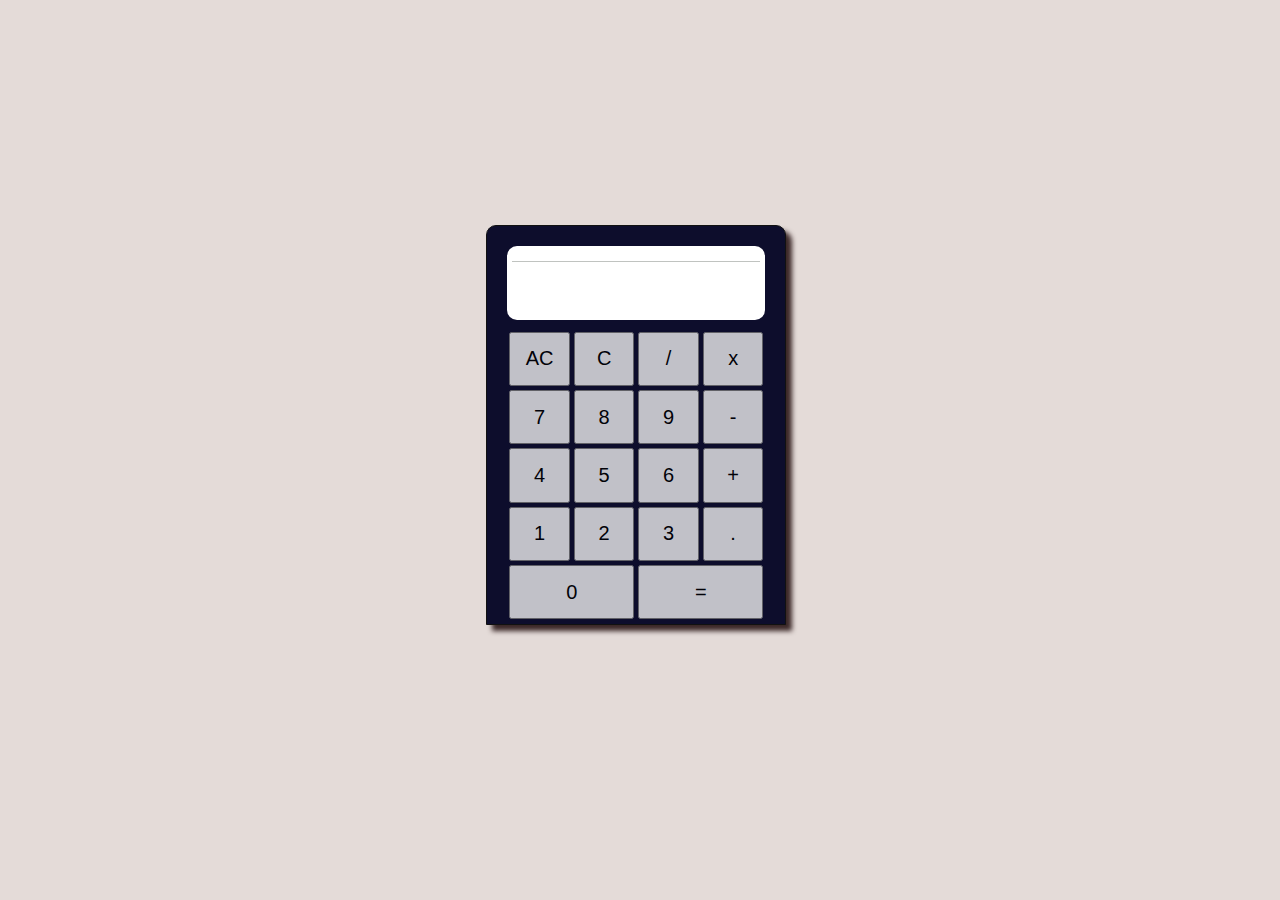
<file: index.html>
<!DOCTYPE html>
<html lang="en">
  <head>
    <meta charset="UTF-8" />
    <meta http-equiv="X-UA-Compatible" content="IE=edge" />
    <meta name="viewport" content="width=device-width, initial-scale=1.0" />
    <title>Simple Claculator</title>
    <link rel="stylesheet" href="css/index.css" />
  </head>

  <body>
    <div class="calculator">
      <div class="screen">
        <div class="upper-row" id="upper-row"></div>
        <div class="lower-row" id="lower-row"></div>
      </div>
      <div class="buttons">
        <button class="ac" id="clear-all">AC</button>
        <button class="c" id="clear">C</button>
        <button class="operator" id="/">/</button>
        <button class="operator" id="x">x</button>
        <button class="number" id="7">7</button>
        <button class="number" id="8">8</button>
        <button class="number" id="9">9</button>
        <button class="operator" id="-">-</button>
        <button class="number" id="4">4</button>
        <button class="number" id="5">5</button>
        <button class="number" id="6">6</button>
        <button class="operator" id="+">+</button>
        <button class="number" id="1" x>1</button>
        <button class="number" id="2">2</button>
        <button class="number" id="3">3</button>
        <button class="number" id=".">.</button>
        <button class="number streched-1" id="0">0</button>
        <button class="streched-2 equals" id="equals">=</button>
      </div>
    </div>

    <script
      src="https://code.jquery.com/jquery-3.6.3.min.js"
      integrity="sha256-pvPw+upLPUjgMXY0G+8O0xUf+/Im1MZjXxxgOcBQBXU="
      crossorigin="anonymous"
    ></script>
    <script src="js/index.js"></script>
  </body>
</html>
</file>
<file: css/index.css>
*, ::before, ::after { box-sizing: border-box; }

body {
  margin: 0;
  padding: 0;
  width: 100%;
  height: 100%;
  background-color: rgb(228, 219, 216);
  text-align: end;
  font-family: Verdana, Geneva, Tahoma, sans-serif;
}

div { padding: 5px; }

.calculator {
  position: absolute;
  left: 38%;
  top: 25%;
  width: 300px;
  height: 400px;
  border-top-right-radius: 10px;
  border-top-left-radius: 10px;
  border: 1px solid rgb(17, 17, 17);
  background-color: rgb(13, 13, 44);
  padding: 15px;
  box-shadow: 6px 6px 5px rgb(59, 40, 40);
}

@media only screen and (max-width: 600px) {
  .calculator {
    position: absolute;
    left: 10%;
    top: 25%;
    width: 300px;
    height: 400px;
  }
}

.screen {
  display: flex;
  flex-direction: column;
  background-color: white;
  padding: 5px;
  border-radius: 10px;
  margin: 5px;
  word-wrap: break-word;
  word-break: break-all;
  height: 20%;
}

.upper-row {
  border-bottom: 1px solid rgb(180, 184, 180);
  opacity: 84%;
  font-style: italic;
}

.lower-row { font-size: 22px; }

.buttons {
  display: grid;
  grid-template-columns: 25% 25% 25% 25%;
  justify-content: center;
  justify-items: stretch;
  height: 82%;
}

button {
  padding: 5px;
  margin: 2px;
  font-size: 20px;
  cursor: pointer;
  opacity: 80%;
}

button:hover { opacity: 100%; }

button.streched-1 {
  grid-column-start: 1;
  grid-column-end: 3;
}

button.streched-2 {
  grid-column-start: 3;
  grid-column-end: 5;
}
</file>
